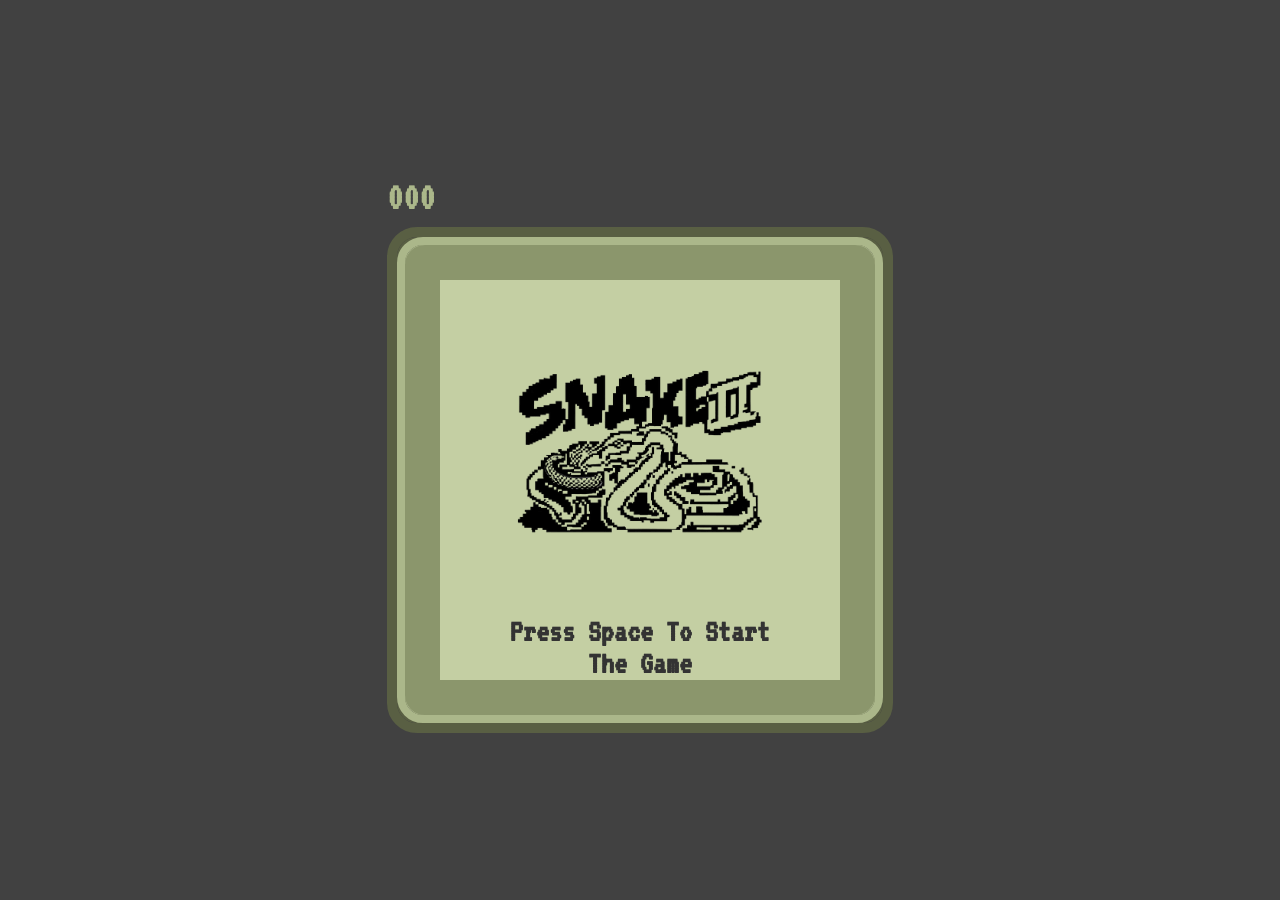
<file: index.htm>
<!DOCTYPE html>
<html lang="en">
  <head>
    <meta charset="UTF-8" />
    <meta name="viewport" content="width=device-width, initial-scale=1.0" />
    <link rel="preconnect" href="https://fonts.googleapis.com" />
    <link rel="preconnect" href="https://fonts.gstatic.com" crossorigin />
    <link rel="icon" href="images.jpg" />
    <link
      href="https://fonts.googleapis.com/css2?family=VT323&display=swap"
      rel="stylesheet"
    />
    <title>Snake Game</title>
    <link rel="stylesheet" href="style.css" />
    <script src="script.js" defer></script>
  </head>
  <body>
    <div>
      <div class="scores">
        <h1 id="score">000</h1>
        <h1 id="high-score">000</h1>
      </div>

      <div class="game-border-1">
        <div class="game-border-2">
          <div class="game-border-3">
            <div id="game-board"></div>
          </div>
        </div>
      </div>
    </div>
    <h1 id="instruction-text">Press space to start the game</h1>
    <img id="logo" src="snake-game-ai-gen.png" alt="snake-logo" />
  </body>
</html>
</file>
<file: style.css>
body {
  display: flex;
  align-items: center;
  justify-content: center;
  height: 100vh;
  margin: 0;
  font-family: "VT323", monospace;
}

body,
.snake {
  background-color: #414141;
}

#game-board {
  border-radius: 100px;
  display: grid;
  grid-template-columns: repeat(20, 20px);
  grid-template-rows: repeat(20, 20px);
  margin: 5px;
}

.game-border-1 {
  border: #595f43 solid 10px;
  border-radius: 30px;
  box-shadow: inset 0 0 0 10px #595f43;
}

.game-border-2 {
  border: #abb78a solid 8px;
  border-radius: 26px;
  box-shadow: inset 0 0 0 10px #abb78a;
}

.game-border-3 {
  border: #8b966c solid 30px;
  border-radius: 20px;
  box-shadow: inset 0 0 0 5px #8b966c;
}

#instruction-text {
  position: absolute;
  top: 65%;
  color: #333;
  width: 300px;
  text-align: center;
  text-transform: capitalize;
  padding: 30px;
  margin: 0;
}

.scores {
  display: flex;
  justify-content: space-between;
}

#score {
  color: #abb78a;
}

#score,
#high-score {
  font-size: 40px;
  font-weight: bolder;
  margin: 10px 0;
}

#high-score {
  color: #d8ddca;
  display: none;
}

.game-border-3,
#logo {
  background-color: #c4cfa3;
}

.snake {
  border: #5a5a5a 1px dotted;
}

/* New CSS for snake head */
.snake-head {
  width: 100%;
  height: 100%;
  transform-origin: center;
  /* Ensures smooth rotation */
  transition: transform 0.1s;
}

.food {
  background-color: #dedede;
  border: #999 5px solid;
}

#logo {
  position: absolute;
}
</file>
